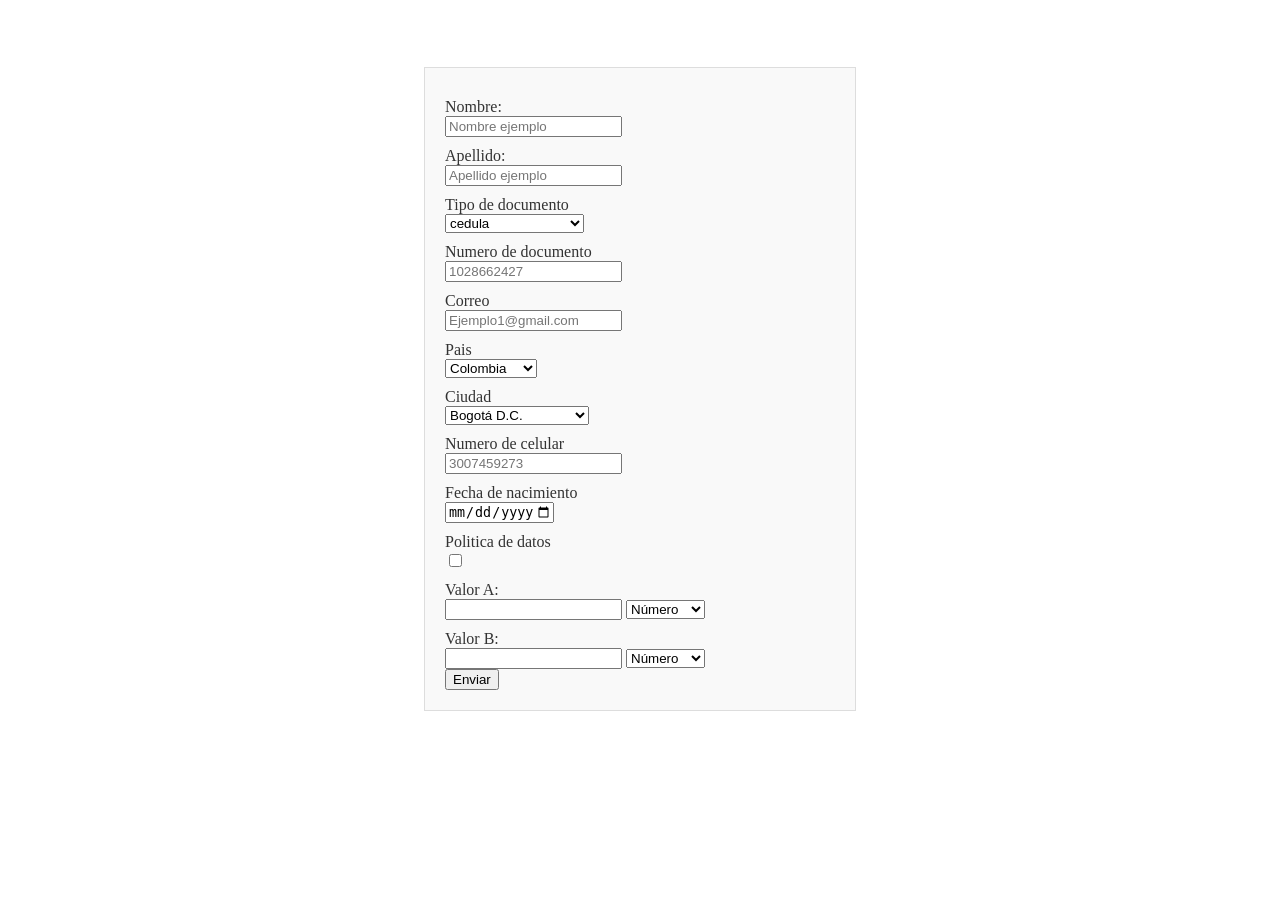
<file: index.html>
<!DOCTYPE html>
<html lang="en">
<head>
    <meta charset="UTF-8">
    <meta name="viewport" content="width=device-width, initial-scale=1.0">
    <title>Formulario</title>
    <h2 class="header">Formulario de contacto</h2>
    <link rel="stylesheet" href="css/style.css">  
</head>     
<body>
    <form id="formulario" action="#" class="custom-form">

        <div>
            <label for="name">Nombre:</label>
            <input type="text" id="name"  name="user_name" required  placeholder="Nombre ejemplo"/>
        </div>

        <div>
            <label for="apellido">Apellido:</label>
            <input type="text" id="apellido" name="user_apellido" required  placeholder="Apellido ejemplo"/>
        </div>

        <div>
            <label for="tipo">Tipo de documento</label>
            <select for="text" id="tipo" required>
                <option value="" disabled>Selecione...</option>
                <option value="CC">cedula</option>
                <option value="TI">Tarjeta de identidad</option>
                <option value="PA">Pasaporte</option>
            </select>
        </div>

        <div>
            <label for="numero">Numero de documento</label>
            <input type="number" id="numero" pattern="[0-9] {6,12}" name="user_numero" required  placeholder="1028662427"/>
        </div>

        <div>
            <label for="numero">Correo</label>
            <input type="text" id="correo" placeholder="Ejemplo1@gmail.com">
        </div>

        <div>
            <label for="numero">Pais</label>
            <select type="text" id="pais" required>
                <option value="" disabled>Selecione...</option>
                <option value="169">Colombia</option>
                <option value="493">México</option>
                <option value="105">Chile</option>
            </select>
        </div>

        <div>
            <label for="numero">Ciudad</label>
            <select type="text" id="ciudad">

                <optgroup label="Colombia">
                    <option value="11001">Bogotá D.C.</option>
                    <option value="05001">Medellín</option>
                    <option value="76001">Cali</option>
                    <option value="13001">Cartagena</option>
                    <option value="47001">Santa Marta</option>
                </optgroup>

                <optgroup label="México">
                    <option value="09007">Ciudad de México</option>
                    <option value="14039">Guadalajara</option>
                    <option value="19039">Monterrey</option>
                    <option value="21114">Puebla</option>
                    <option value="02004">Tijuana</option>
                </optgroup>

                <optgroup label="Chile">
                    <option value="13101">Santiago</option>
                    <option value="05101">Valparaiso</option>
                    <option value="02101">Antofagasta</option>
                    <option value="05109">Viña del Mar</option>
                    <option value="12101">Punta Arenas</option>
                </optgroup>
            </select>
        </div>

        <div>
            <label for="celular">Numero de celular</label>
            <input type="text" id="celular" pattern="[0-9]+" name="user_celular" required placeholder="3007459273"/>
        </div>

        <div>
            <label for="fecha">Fecha de nacimiento</label>
            <input type="date" max="2028-12-31" id="fecha" name="user_fecha" required/>
        </div>

        <div>
            <label for="check">Politica de datos</label>
            <input type="checkbox" id="check" name="user_check" required/>
        </div>

        <div>
    <label for="valorA">Valor A:</label>
    <input type="text" id="valorA" required>

    <select id="tipoA">
        <option value="number">Número</option>
        <option value="string">String</option>
        <option value="boolean">Booleano</option>
    </select>
    </div>

    <div>
        <label for="valorB">Valor B:</label>
        <input type="text" id="valorB" required>

        <select id="tipoB">
            <option value="number">Número</option>
            <option value="string">String</option>
            <option value="boolean">Booleano</option>
        </select>
    </div>

        <div>
            <button type="submit" class="btn-submit">Enviar</button>
        </div>

    </form>

    <script src="script.js"></script>
</body>
</html>
</file>
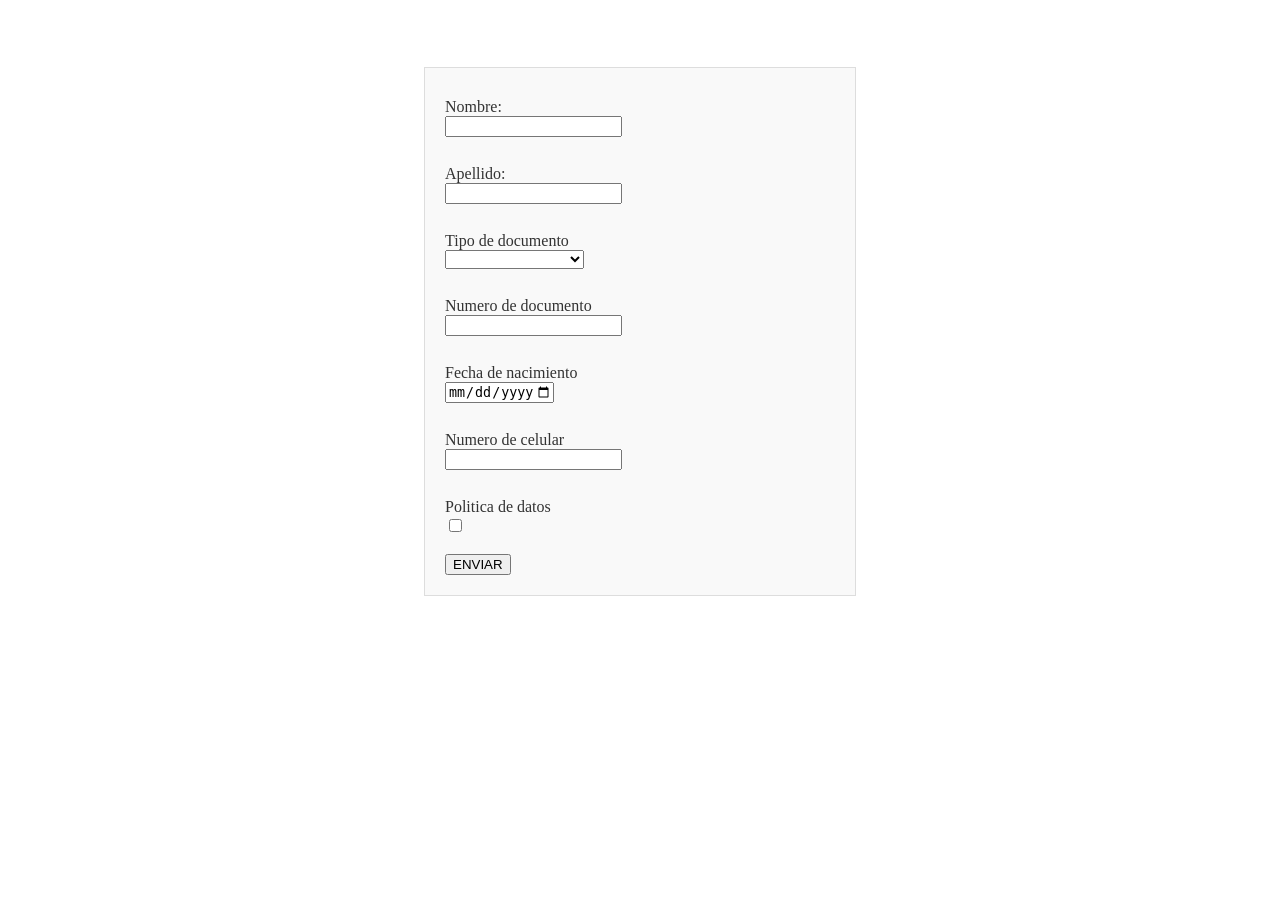
<file: Formulario.html>
<!DOCTYPE html>
<html lang="en">
<head>
    <meta charset="UTF-8">
    <meta name="viewport" content="width=device-width, initial-scale=1.0">
    <title>Formulario</title>
    <h2 class="header">Formulario de contacto</h2>
    <link rel="stylesheet" href="css/personalizacion.css">  
</head>
<body>
    <form class="custom-form">
        <label for="name">Nombre:</label>
       <input type="text" id="name" pattern="[A-Za-z]" name="user_name" required/><br><br>

        <label for="apellido">Apellido:</label>
        <input type="text" id="apellido" pattern="[A-Za-z]" name="user_apellido" required/> <br><br>

        <label for="tipo">Tipo de documento</label>
        <select for="text" id="tipo" required>
            <option value="null"></option>
            <option value="CC">cedula</option>
            <option value="TI">Tarjeta de identidad</option>
            <option value="PA">Pasaporte</option>
        </select><br><br>

        <label for="numero">Numero de documento</label>
        <input type="number" id="numero" pattern="[0-9]+" name="user_numero" required/><br><br>

        <label for="fecha">Fecha de nacimiento</label>
        <input type="date" max="2025-12-31" id="fecha" name="user_fecha" required/><br><br>
        
        <label for="celular">Numero de celular</label>
        <input type="number" id="celular" pattern="[0-9]+" name="user_celular" required/><br><br>

        <label for="check">Politica de datos</label>
        <input type="checkbox" id="check" name="user_check" required/><br><br>

        <input type="button" id="button" value="ENVIAR">
        
    </form>
</body>
</html>
</file>
<file: css/style.css>
.custom-form{
    max-width: 390px;
    margin: 0 auto;
    padding: 20px;
    background-color: #f9f9f9;
    border: 1px solid #ddd;
}
.custom-form label{
    margin-top: 10px;
    display: block;
    color: #333;
}
.custom-form input[type=name]{
    width: 100%;
    padding: 8px;
    margin-top: 5px;
    border: 1px solid #ccc;
    border-radius: 5px;
}
.header{
    text-align: center;
    color: white;
}

body{
    background: url("https://cdn.wallpapersafari.com/98/77/9ZjQEA.jpg")
}
</file>
<file: css/personalizacion.css>
.custom-form{
    max-width: 390px;
    margin: 0 auto;
    padding: 20px;
    background-color: #f9f9f9;
    border: 1px solid #ddd;
}
.custom-form label{
    margin-top: 10px;
    display: block;
    color: #333;
}
.custom-form input[type=name]{
    width: 100%;
    padding: 8px;
    margin-top: 5px;
    border: 1px solid #ccc;
    border-radius: 5px;
}
.header{
    text-align: center;
    color: white;
}

body{
    background: url("https://cdn.wallpapersafari.com/98/77/9ZjQEA.jpg")
}
</file>
